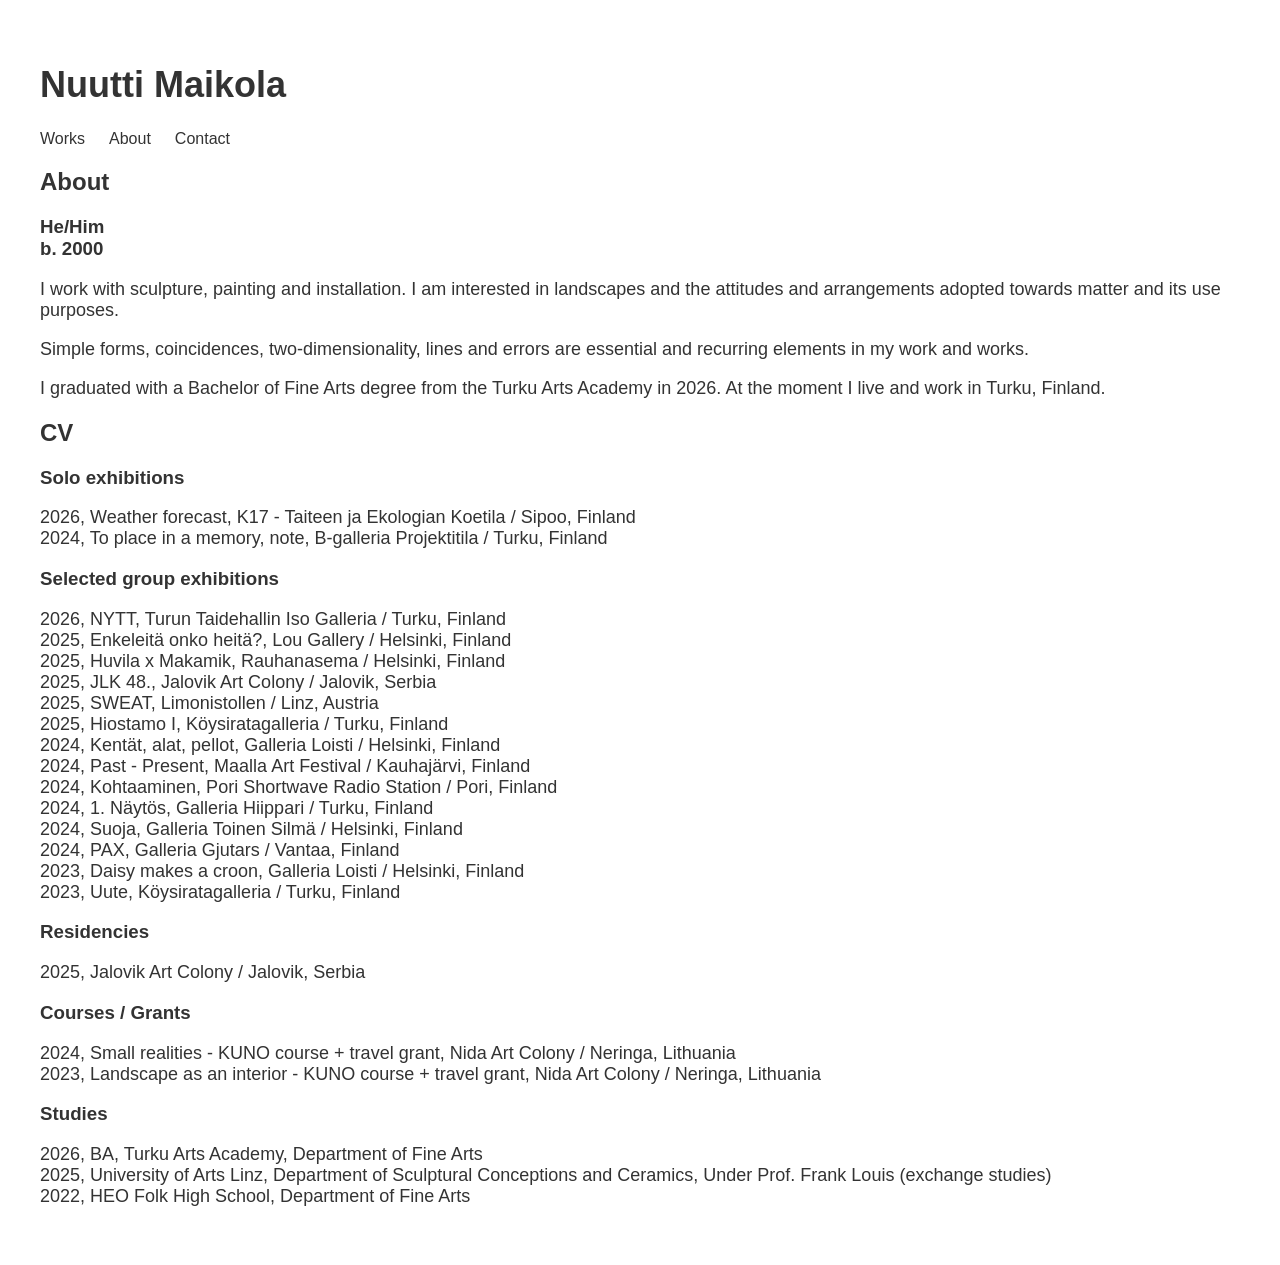
<file: about.html>
<!DOCTYPE html>
<html lang="en">

<head>
    <meta charset="UTF-8">
    <meta name="viewport" content="width=device-width, initial-scale=1.0">

    <link rel="icon" href="favicon-32.png" type="image/png" sizes="32x32">
    <link rel="apple-touch-icon" href="apple-touch-icon.png">

    <title>About | Nuutti Maikola</title>
    <link rel="stylesheet" href="style.css">
    
    <meta name="description"
    content="About Finnish visual artist Nuutti Maikola, his artistic practice, exhibitions, education and CV.">

    <meta name="author" content="Nuutti Maikola">

    <meta name="robots" content="index, follow">
</head>

<body>

    <header>
        <h1>
            <a href="index.html">Nuutti Maikola</a>
        </h1>

        <nav>
            <a href="index.html">Works</a>
            <a href="about.html">About</a>
            <a href="contact.html">Contact</a>
        </nav>
    </header>

    <main class="about-page">

        <section class="bio">

            <h2>About</h2>
            
            <h3>
                He/Him<br>b. 2000
            </h3>
            <p>
                I work with sculpture, painting and installation. 
                I am interested in landscapes and the attitudes and arrangements 
                adopted towards matter and its use purposes. 
            </p>

            <p>
                Simple forms, coincidences, two-dimensionality, lines 
                and errors are essential and recurring elements in my work and works. 
            </p>

            <p>
                I graduated with a Bachelor of Fine Arts degree from the Turku
                Arts Academy in 2026. At the moment I live and work in Turku,
                Finland.
            </p>

        </section>


        <section class="cv">

            <h2>CV</h2>

            <h3>Solo exhibitions</h3>

            <p>
                2026, Weather forecast, K17 - Taiteen ja Ekologian Koetila / Sipoo, Finland<br>
                2024, To place in a memory, note, B-galleria Projektitila / Turku, Finland
            </p>


            <h3>Selected group exhibitions</h3>

            <p>
                2026, NYTT, Turun Taidehallin Iso Galleria / Turku, Finland<br>
                2025, Enkeleitä onko heitä?, Lou Gallery / Helsinki, Finland<br>
                2025, Huvila x Makamik, Rauhanasema / Helsinki, Finland<br>
                2025, JLK 48., Jalovik Art Colony / Jalovik, Serbia<br>
                2025, SWEAT, Limonistollen / Linz, Austria<br>
                2025, Hiostamo I, Köysiratagalleria / Turku, Finland<br>
                2024, Kentät, alat, pellot, Galleria Loisti / Helsinki, Finland<br>
                2024, Past - Present, Maalla Art Festival / Kauhajärvi, Finland<br>
                2024, Kohtaaminen, Pori Shortwave Radio Station / Pori, Finland<br>
                2024, 1. Näytös, Galleria Hiippari / Turku, Finland<br>
                2024, Suoja, Galleria Toinen Silmä / Helsinki, Finland<br>
                2024, PAX, Galleria Gjutars / Vantaa, Finland<br>
                2023, Daisy makes a croon, Galleria Loisti / Helsinki, Finland<br>
                2023, Uute, Köysiratagalleria / Turku, Finland
            </p>


            <h3>Residencies</h3>

            <p>
                2025, Jalovik Art Colony / Jalovik, Serbia
            </p>


            <h3>Courses / Grants</h3>

            <p>
                2024, Small realities - KUNO course + travel grant, Nida Art Colony / Neringa, Lithuania<br>
                2023, Landscape as an interior - KUNO course + travel grant, Nida Art Colony / Neringa, Lithuania
            </p>


            <h3>Studies</h3>

            <p>
                2026, BA, Turku Arts Academy, Department of Fine Arts<br>
                2025, University of Arts Linz, Department of Sculptural Conceptions and Ceramics,
                Under Prof. Frank Louis (exchange studies)<br>
                2022, HEO Folk High School, Department of Fine Arts
            </p>

        </section>

    </main>

</body>

</html>
</file>
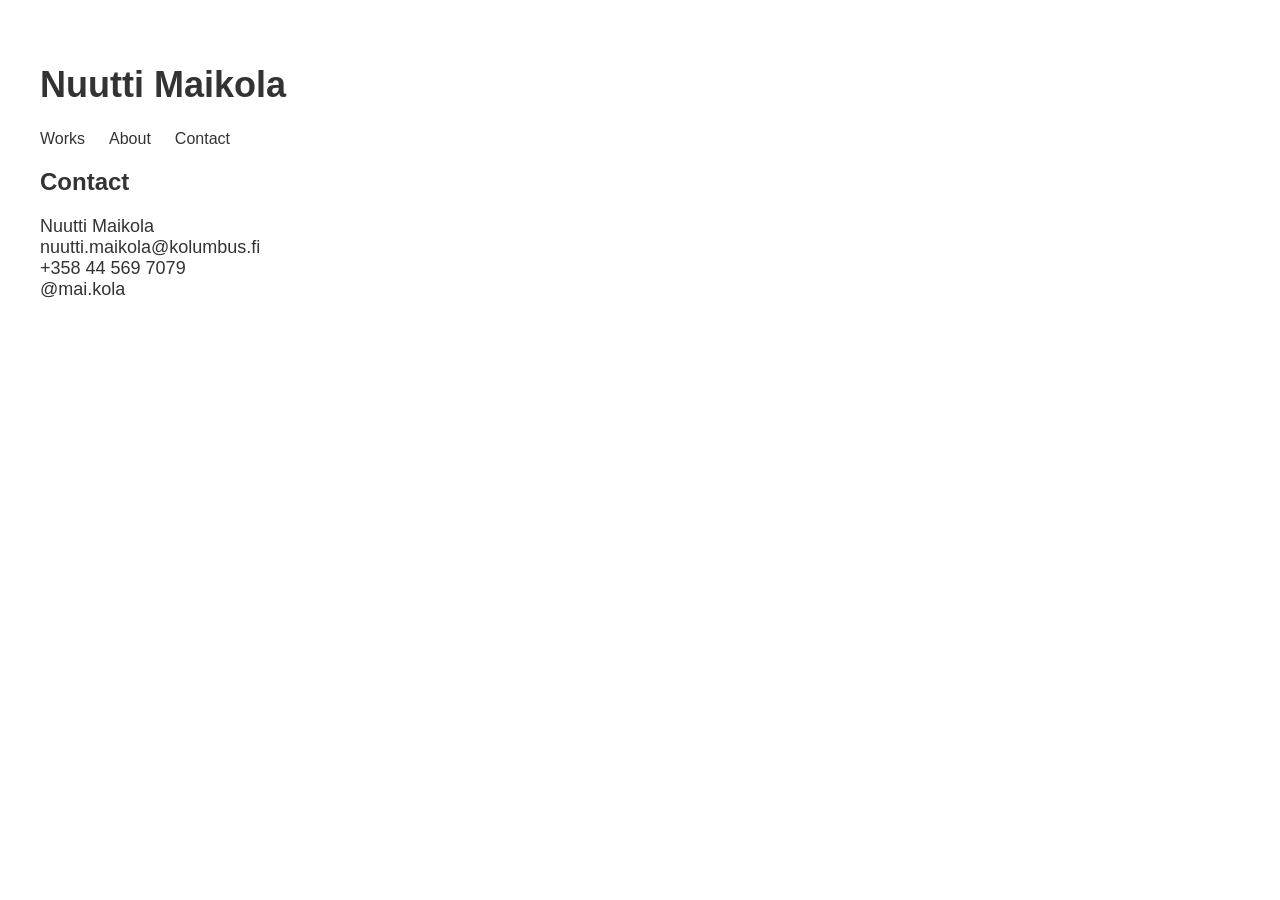
<file: contact.html>
<!DOCTYPE html>
<html lang="en">

<head>
    <meta charset="UTF-8">
    <meta name="viewport" content="width=device-width, initial-scale=1.0">

    <link rel="icon" href="favicon-32.png" type="image/png" sizes="32x32">
    <link rel="apple-touch-icon" href="apple-touch-icon.png">

    <title>Contact | Nuutti Maikola</title>
    <link rel="stylesheet" href="style.css">

    <meta name="description"
        content="Contact Finnish visual artist Nuutti Maikola. Email, WhatsApp and Instagram contact information.">

    <meta name="author" content="Nuutti Maikola">

    <meta name="robots" content="index, follow">

</head>

<body>

    <header>
        <h1>
            <a href="index.html">Nuutti Maikola</a>
        </h1>

        <nav>
            <a href="index.html">Works</a>
            <a href="about.html">About</a>
            <a href="contact.html">Contact</a>
        </nav>
    </header>

    <main class="contact-page">

        <h2>Contact</h2>

       <p>
            Nuutti Maikola<br>

            <a href="mailto:nuutti.maikola@kolumbus.fi">
                nuutti.maikola@kolumbus.fi
            </a>
            <br>

            <a href="https://wa.me/358445697079" target="_blank">
                +358 44 569 7079
            </a>

            <br>

            <a href="https://www.instagram.com/mai.kola/" target="_blank">
                @mai.kola
            </a>

        </p>

    </main>

</body>

</html>
</file>
<file: style.css>
body {
    background-color: #ffffff;
    font-family: "Helvetica Neue", Helvetica, Arial, sans-serif;
    color: #333333;
    margin: 0;
    padding: 40px;
}

h1 {
    font-size: 36px;
    color: #333333;
}

p {
    font-size: 18px;
}

header {
    display: flex;
    flex-direction: column;
}

nav {
    display: flex;
    gap: 24px;
}

nav a {
    color: #333333;
    text-decoration: none;
}

.works-grid {
    display: grid;
    grid-template-columns: repeat(3, 1fr);
    gap: 80px;
    margin-top: 80px;
}

.project {
    position: relative;
    width: 100%;
    aspect-ratio: 4 / 5;
}

.project img {
    position: absolute;
    width: 80%;
    height: 80%;
    object-fit: cover;
}

.project img:nth-child(1) {
    top: 0;
    left: 0;
    z-index: 3;
}

.project img:nth-child(2) {
    top: 7%;
    left: 7%;
    z-index: 2;
}

.project img:nth-child(3) {
    top: 14%;
    left: 14%;
    z-index: 1;
}

.project-gallery {
    display: grid;
    grid-template-columns: repeat(4, 1fr);
    column-gap: 80px;
    row-gap: 40px;
    margin-top: 40px;
}

.project-gallery img {
    width: 100%;
    aspect-ratio: 1 / 1;
    object-fit: cover;
}

.project-page {
    display: block;
}

.contact-page a {
    color: #333333;
    text-decoration: none;
}

header h1 a {
    color: #333333;
    text-decoration: none;
}

.project img {
    transition: filter 0.3s ease;
}

.project-info {
    position: absolute;
    top: 0;
    left: 0;

    width: 80%;
    height: 80%;

    display: flex;
    flex-direction: column;
    justify-content: center;
    align-items: center;

    text-align: center;
    color: #333333;

    opacity: 0;
    z-index: 4;

    transition: opacity 0.3s ease;
}

@media (hover: hover) and (pointer: fine) {

    .project:hover img {
        filter: blur(6px);
    }

    .project:hover .project-info {
        opacity: 1;
    }

}

.lightbox {
    display: none;
    position: fixed;

    top: 0;
    left: 0;

    width: 100%;
    height: 100%;

    background-color: rgba(255, 255, 255, 0.96);

    z-index: 1000;
}

.lightbox.active {
    display: flex;
    align-items: center;
    justify-content: center;
}

.lightbox-content {
    display: flex;
    align-items: center;
    gap: 50px;

    max-width: 90%;
    max-height: 90%;
}

.lightbox-content img {
    max-width: 70vw;
    max-height: 85vh;

    object-fit: contain;
}


.lightbox-close {
    position: absolute;

    top: 30px;
    right: 40px;

    border: none;
    background: none;

    color: #333333;
    font-size: 36px;
    cursor: pointer;
}

.lightbox-prev,
.lightbox-next {
    position: absolute;

    top: 50%;

    border: none;
    background: none;

    color: #333333;
    font-size: 40px;
    cursor: pointer;
}

.lightbox-prev {
    color: #333333;
    left: 30px;
}

.lightbox-next {
    color: #333333;
    right: 30px;
}

.gallery-image {
    cursor: pointer;
}

footer {
    margin-top: 100px;
    text-align: center;
    color: #333333;
}

footer p {
    font-size: 12px;

}

@media (max-width: 800px) {

    body {
        padding: 20px;
    }

    h1 {
        font-size: 28px;
    }

    nav {
        gap: 16px;
        flex-wrap: wrap;
    }

    .works-grid {
        grid-template-columns: 1fr;
        gap: 50px;
        margin-top: 50px;
    }

    .project {
        aspect-ratio: 4 / 5;
    }

    .project-gallery {
        grid-template-columns: repeat(2, 1fr);
        gap: 20px;
    }

    .lightbox-content {
        flex-direction: column;
        gap: 20px;
        max-width: 90%;
        max-height: 90%;
    }

    .lightbox-content img {
        max-width: 90vw;
        max-height: 65vh;
    }


    .lightbox-prev {
        left: 10px;
    }

    .lightbox-next {
        right: 10px;
    }

    .lightbox-close {
        top: 15px;
        right: 20px;
    }

    .about-page,
    .contact-page,
    .project-page {
        margin-top: 50px;
    }
}

.project.touch-active img {
    filter: blur(6px);
}

.project.touch-active .project-info {
    opacity: 1;
}
</file>
